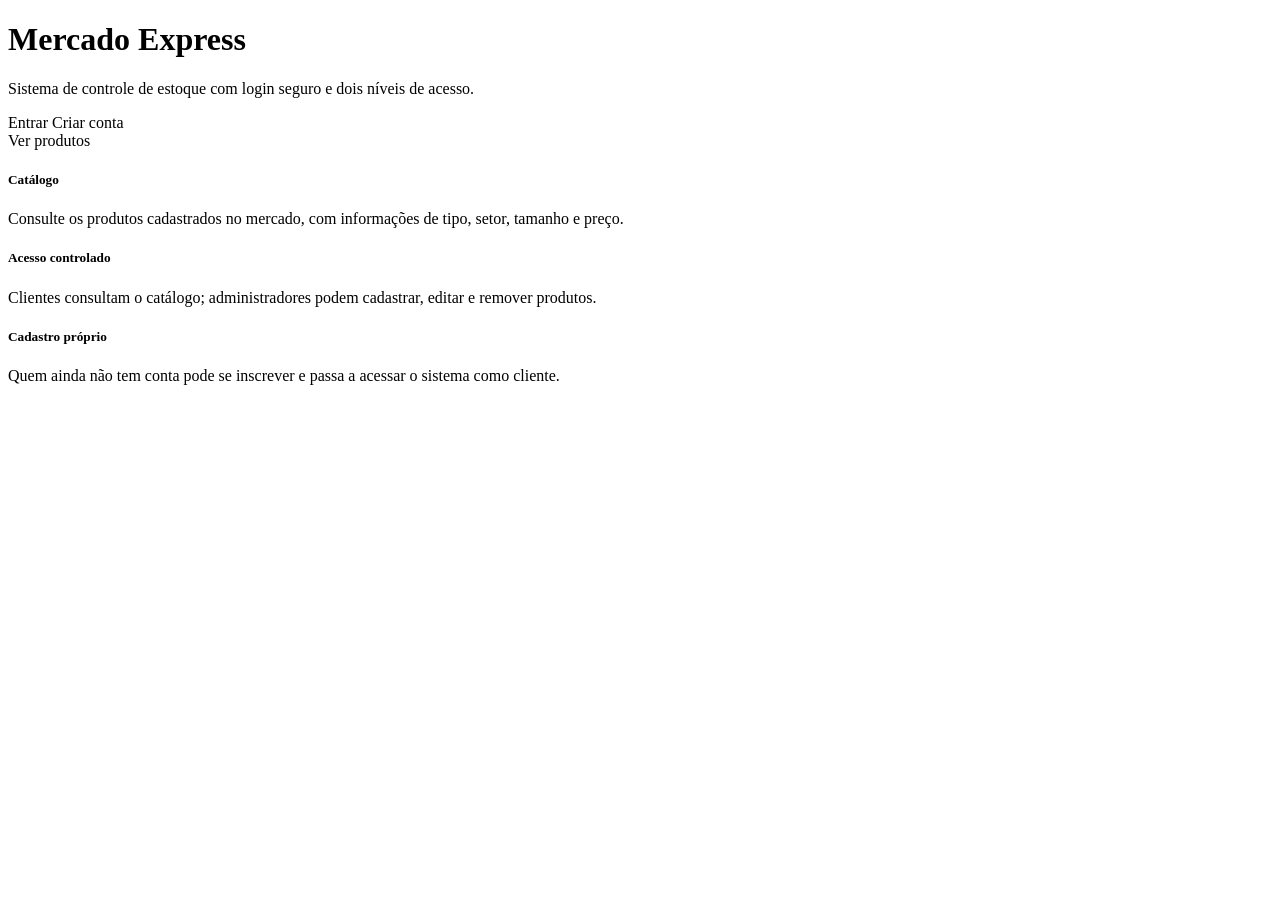
<file: src/main/resources/templates/index.html>
<!DOCTYPE html>
<html xmlns:th="http://www.thymeleaf.org" xmlns:sec="http://www.thymeleaf.org/extras/spring-security">
<head>
    <meta charset="UTF-8">
    <title>Mercado Express</title>
    <link rel="stylesheet" th:href="@{/css/bootstrap.min.css}">
    <link rel="stylesheet" th:href="@{/css/styles.css}">
</head>
<body>
<div th:replace="~{fragments/nav :: nav}"></div>

<div class="hero py-5 mb-4">
    <div class="container text-center">
        <h1 class="display-5 fw-bold">Mercado Express</h1>
        <p class="lead">Sistema de controle de estoque com login seguro e dois níveis de acesso.</p>
        <div sec:authorize="isAnonymous()">
            <a class="btn btn-light btn-lg me-2" th:href="@{/login}">Entrar</a>
            <a class="btn btn-outline-light btn-lg" th:href="@{/cadastro}">Criar conta</a>
        </div>
        <div sec:authorize="isAuthenticated()">
            <a class="btn btn-light btn-lg" th:href="@{/produtos}">Ver produtos</a>
        </div>
    </div>
</div>

<div class="container">
    <div class="row g-4">
        <div class="col-md-4">
            <div class="card h-100">
                <div class="card-body">
                    <h5 class="card-title">Catálogo</h5>
                    <p class="card-text">Consulte os produtos cadastrados no mercado, com informações de tipo, setor, tamanho e preço.</p>
                </div>
            </div>
        </div>
        <div class="col-md-4">
            <div class="card h-100">
                <div class="card-body">
                    <h5 class="card-title">Acesso controlado</h5>
                    <p class="card-text">Clientes consultam o catálogo; administradores podem cadastrar, editar e remover produtos.</p>
                </div>
            </div>
        </div>
        <div class="col-md-4">
            <div class="card h-100">
                <div class="card-body">
                    <h5 class="card-title">Cadastro próprio</h5>
                    <p class="card-text">Quem ainda não tem conta pode se inscrever e passa a acessar o sistema como cliente.</p>
                </div>
            </div>
        </div>
    </div>
</div>
</body>
</html>
</file>
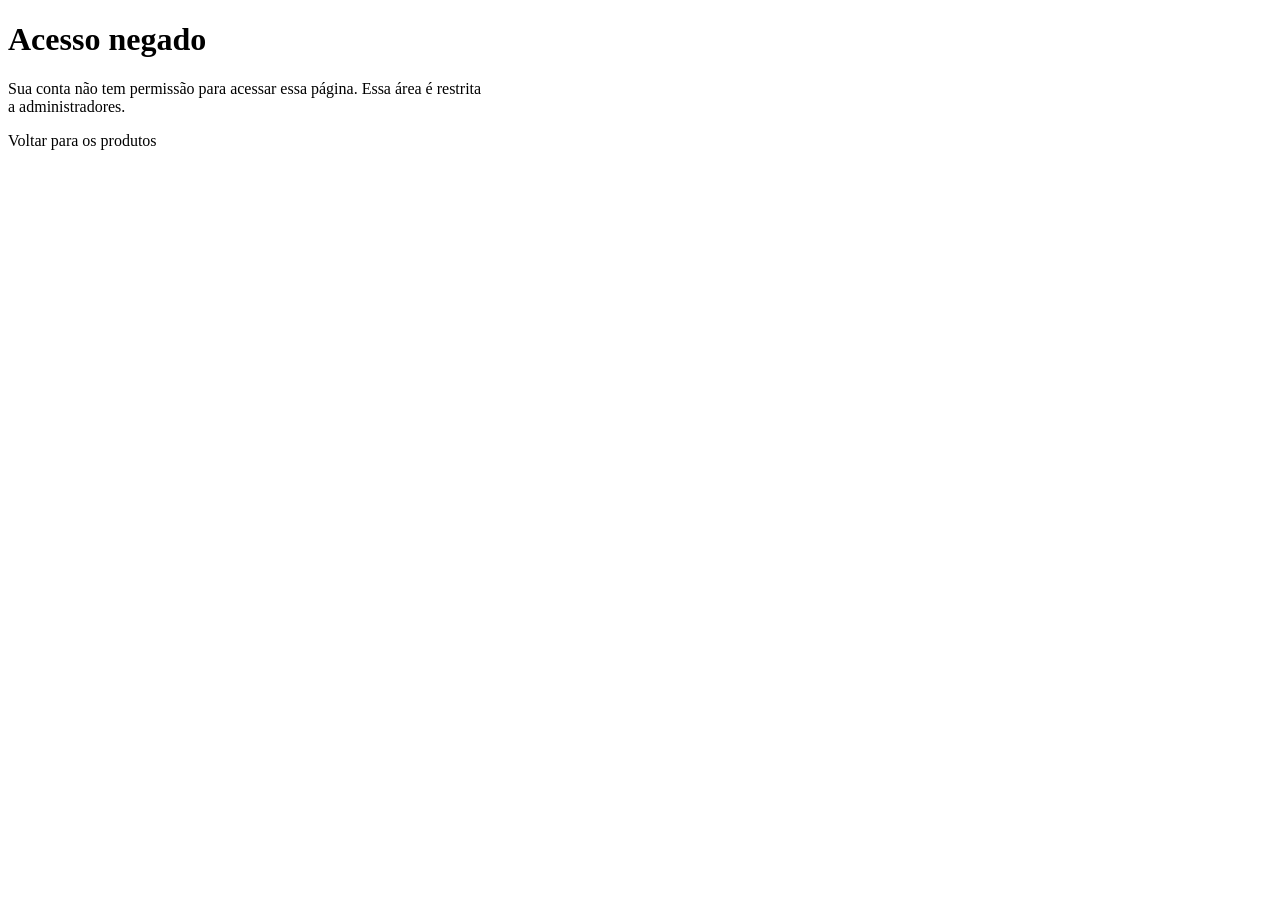
<file: src/main/resources/templates/acesso-negado.html>
<!DOCTYPE html>
<html xmlns:th="http://www.thymeleaf.org">
<head>
    <meta charset="UTF-8">
    <title>Mercado Express - Acesso negado</title>
    <link rel="stylesheet" th:href="@{/css/bootstrap.min.css}">
    <link rel="stylesheet" th:href="@{/css/styles.css}">
</head>
<body>
<div th:replace="~{fragments/nav :: nav}"></div>

<div class="container">
    <div class="alert alert-danger" style="max-width: 480px;">
        <h1 class="h5">Acesso negado</h1>
        <p class="mb-3">Sua conta não tem permissão para acessar essa página. Essa área é restrita a administradores.</p>
        <a class="btn btn-outline-danger btn-sm" th:href="@{/produtos}">Voltar para os produtos</a>
    </div>
</div>
</body>
</html>
</file>
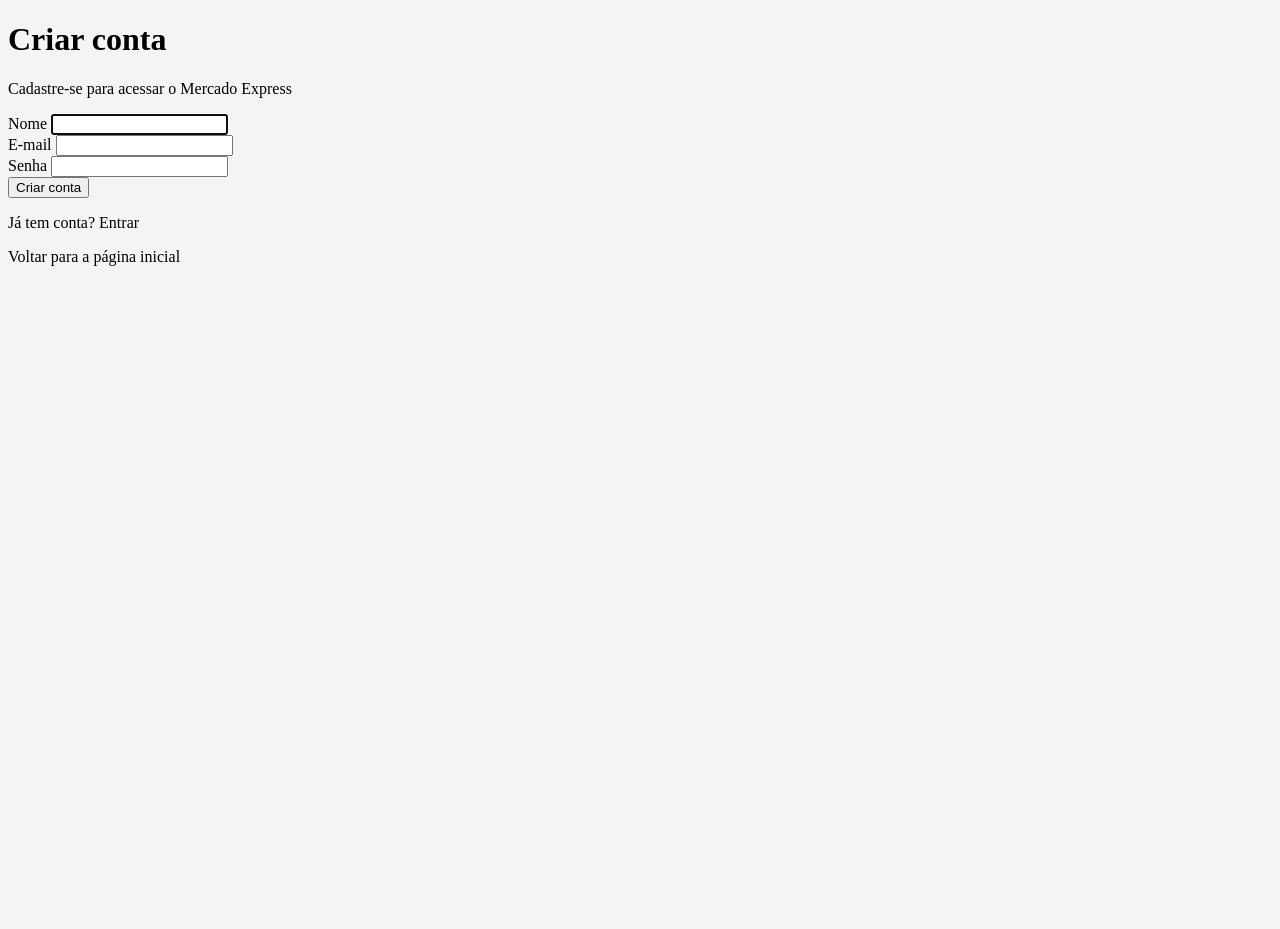
<file: src/main/resources/templates/cadastro.html>
<!DOCTYPE html>
<html xmlns:th="http://www.thymeleaf.org">
<head>
    <meta charset="UTF-8">
    <title>Mercado Express - Criar conta</title>
    <link rel="stylesheet" th:href="@{/css/bootstrap.min.css}">
    <link rel="stylesheet" th:href="@{/css/styles.css}">
</head>
<body class="d-flex align-items-center" style="min-height: 100vh; background-color: #f4f4f4;">
<div class="container">
    <div class="row justify-content-center">
        <div class="col-md-4">
            <div class="card shadow-sm">
                <div class="card-body">
                    <h1 class="h4 mb-3 text-center">Criar conta</h1>
                    <p class="text-center text-muted">Cadastre-se para acessar o Mercado Express</p>

                    <div th:if="${erro}" class="alert alert-danger" th:text="${erro}"></div>

                    <form th:action="@{/cadastro}" method="post">
                        <div class="mb-3">
                            <label class="form-label">Nome</label>
                            <input type="text" name="nome" class="form-control" required autofocus>
                        </div>
                        <div class="mb-3">
                            <label class="form-label">E-mail</label>
                            <input type="email" name="email" class="form-control" required>
                        </div>
                        <div class="mb-3">
                            <label class="form-label">Senha</label>
                            <input type="password" name="senha" class="form-control" required minlength="6">
                        </div>
                        <button type="submit" id="cadastrar" class="btn btn-primary w-100">Criar conta</button>
                    </form>

                    <p class="text-center mt-3 mb-0">
                        Já tem conta? <a th:href="@{/login}">Entrar</a>
                    </p>
                    <a class="btn btn-link w-100" th:href="@{/}">Voltar para a página inicial</a>
                </div>
            </div>
        </div>
    </div>
</div>
</body>
</html>
</file>
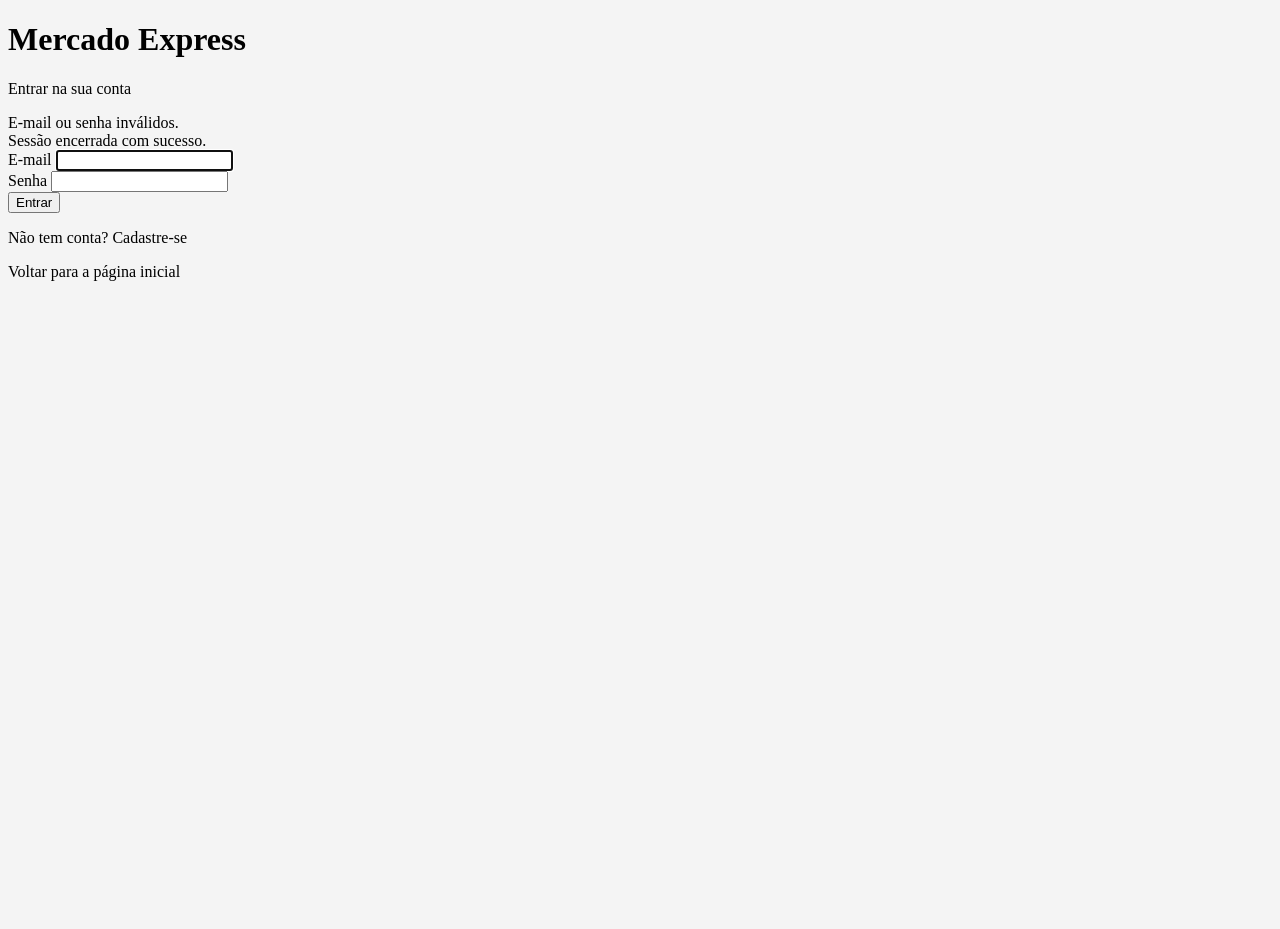
<file: src/main/resources/templates/login.html>
<!DOCTYPE html>
<html xmlns:th="http://www.thymeleaf.org">
<head>
    <meta charset="UTF-8">
    <title>Mercado Express - Entrar</title>
    <link rel="stylesheet" th:href="@{/css/bootstrap.min.css}">
    <link rel="stylesheet" th:href="@{/css/styles.css}">
</head>
<body class="d-flex align-items-center" style="min-height: 100vh; background-color: #f4f4f4;">
<div class="container">
    <div class="row justify-content-center">
        <div class="col-md-4">
            <div class="card shadow-sm">
                <div class="card-body">
                    <h1 class="h4 mb-3 text-center">Mercado Express</h1>
                    <p class="text-center text-muted">Entrar na sua conta</p>

                    <div th:if="${param.error}" class="alert alert-danger">E-mail ou senha inválidos.</div>
                    <div th:if="${param.logout}" class="alert alert-success">Sessão encerrada com sucesso.</div>
                    <div th:if="${mensagem}" class="alert alert-success" th:text="${mensagem}"></div>

                    <form th:action="@{/login}" method="post">
                        <div class="mb-3">
                            <label class="form-label">E-mail</label>
                            <input type="email" name="username" class="form-control" autofocus>
                        </div>
                        <div class="mb-3">
                            <label class="form-label">Senha</label>
                            <input type="password" name="password" class="form-control">
                        </div>
                        <button type="submit" id="entrar" class="btn btn-primary w-100">Entrar</button>
                    </form>

                    <p class="text-center mt-3 mb-0">
                        Não tem conta? <a th:href="@{/cadastro}">Cadastre-se</a>
                    </p>
                    <a class="btn btn-link w-100" th:href="@{/}">Voltar para a página inicial</a>
                </div>
            </div>
        </div>
    </div>
</div>
</body>
</html>
</file>
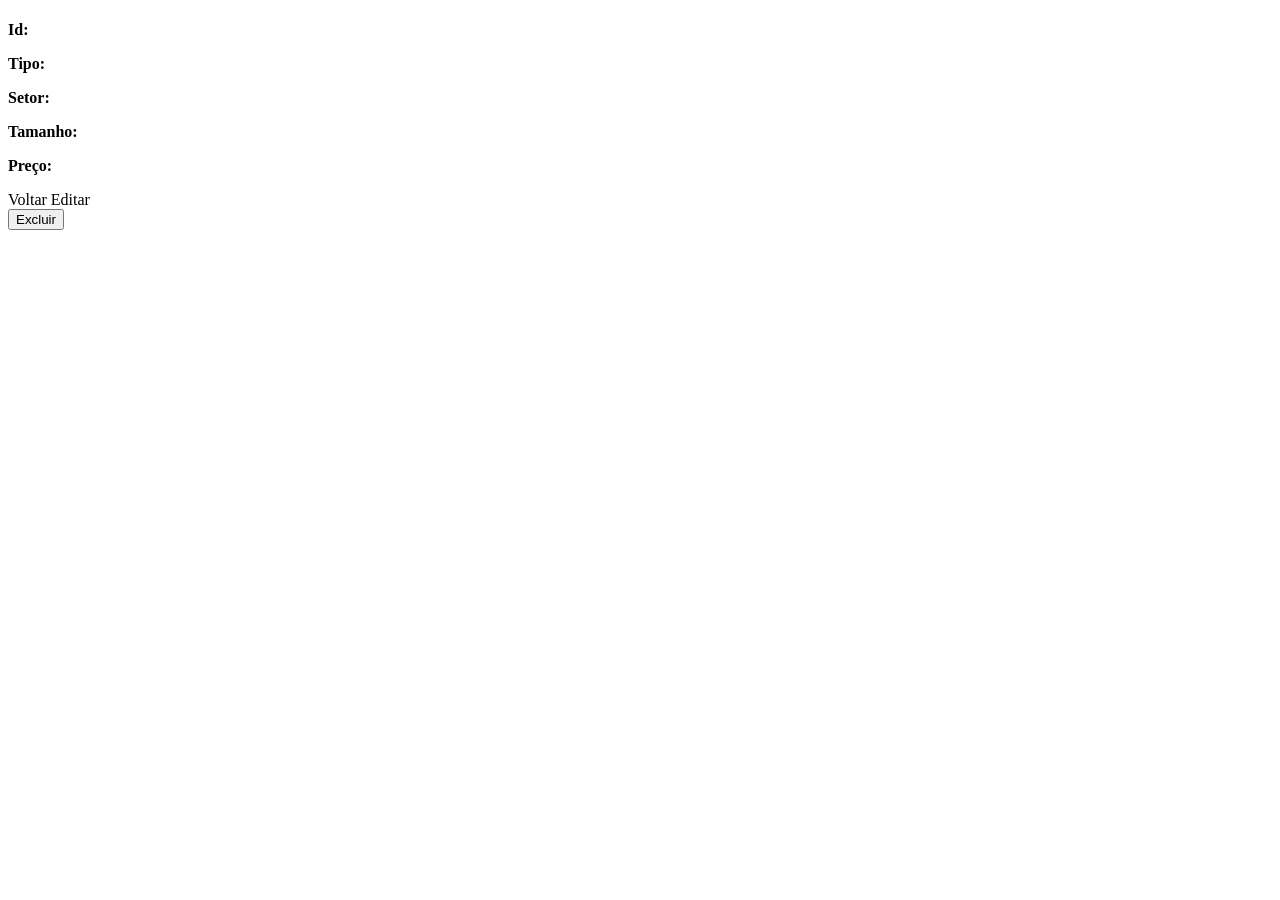
<file: src/main/resources/templates/produtos/detalhe.html>
<!DOCTYPE html>
<html xmlns:th="http://www.thymeleaf.org" xmlns:sec="http://www.thymeleaf.org/extras/spring-security">
<head>
    <meta charset="UTF-8">
    <title>Mercado Express - Detalhe do Produto</title>
    <link rel="stylesheet" th:href="@{/css/bootstrap.min.css}">
    <link rel="stylesheet" th:href="@{/css/styles.css}">
</head>
<body>
<div th:replace="~{fragments/nav :: nav}"></div>

<div class="container">
    <div class="card shadow-sm" style="max-width: 480px;">
        <div class="card-body">
            <h1 class="card-title h4" th:text="${produto.nome}"></h1>
            <p class="mb-1"><strong>Id:</strong> <span th:text="${produto.id}"></span></p>
            <p class="mb-1"><strong>Tipo:</strong> <span th:text="${produto.tipo}"></span></p>
            <p class="mb-1"><strong>Setor:</strong> <span th:text="${produto.setor}"></span></p>
            <p class="mb-1"><strong>Tamanho:</strong> <span th:text="${produto.tamanho}"></span></p>
            <p class="mb-3"><strong>Preço:</strong> <span th:text="${'R$ ' + #numbers.formatDecimal(produto.preco, 1, 2)}"></span></p>

            <a class="btn btn-outline-secondary btn-sm" th:href="@{/produtos}">Voltar</a>
            <a sec:authorize="hasRole('ADMIN')" class="btn btn-outline-primary btn-sm" th:href="@{/produtos/{id}/editar(id=${produto.id})}">Editar</a>
            <form sec:authorize="hasRole('ADMIN')" th:action="@{/produtos/{id}/excluir(id=${produto.id})}" method="post" class="d-inline"
                  onsubmit="return confirm('Confirma a exclusão deste produto?');">
                <button type="submit" class="btn btn-outline-danger btn-sm">Excluir</button>
            </form>
        </div>
    </div>
</div>
</body>
</html>
</file>
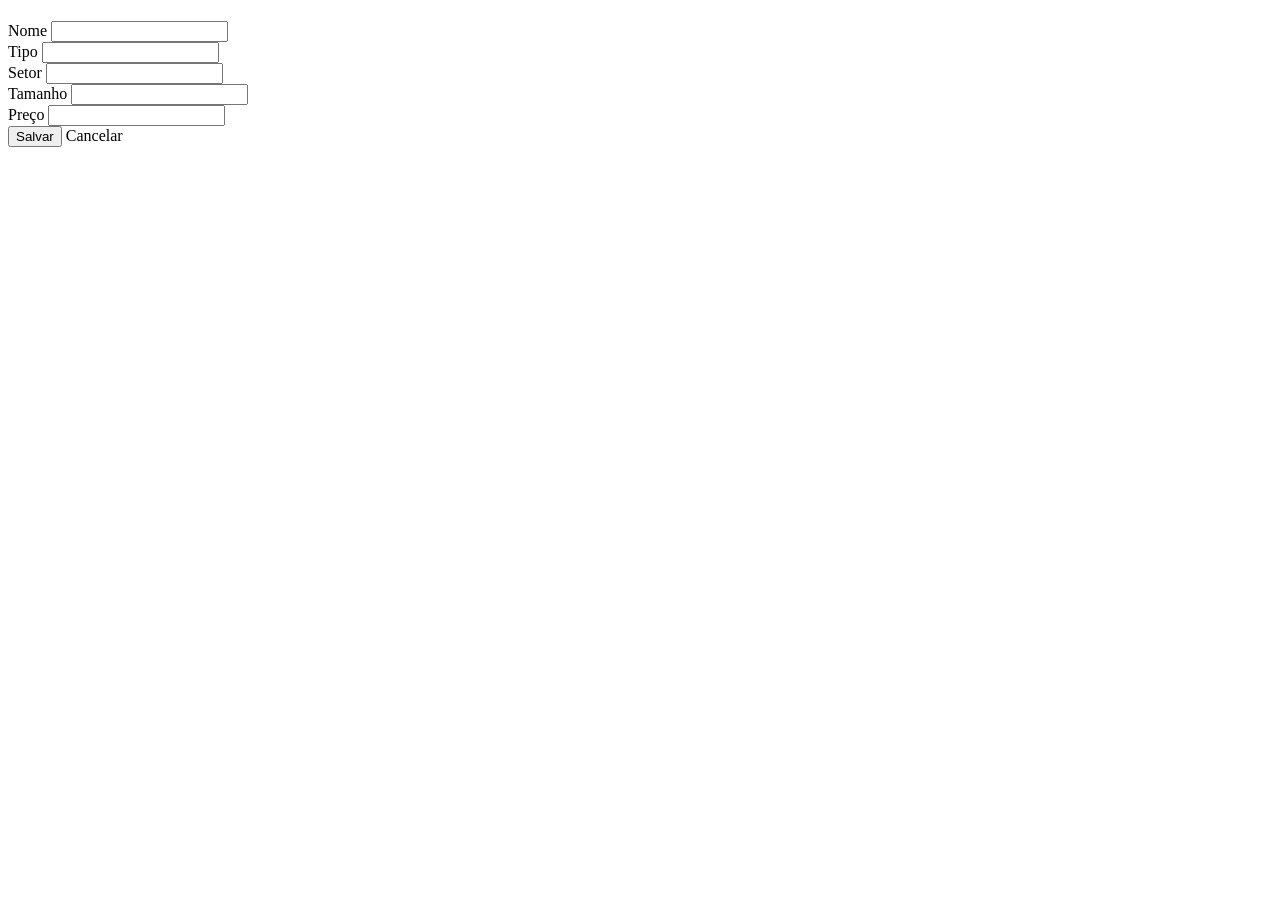
<file: src/main/resources/templates/produtos/form.html>
<!DOCTYPE html>
<html xmlns:th="http://www.thymeleaf.org">
<head>
    <meta charset="UTF-8">
    <title th:text="${modoEdicao} ? 'Mercado Express - Editar Produto' : 'Mercado Express - Novo Produto'"></title>
    <link rel="stylesheet" th:href="@{/css/bootstrap.min.css}">
    <link rel="stylesheet" th:href="@{/css/styles.css}">
</head>
<body>
<div th:replace="~{fragments/nav :: nav}"></div>

<div class="container">
    <h1 class="mb-4" th:text="${modoEdicao} ? 'Editar produto' : 'Novo produto'"></h1>

    <form class="bg-white shadow-sm p-4 rounded" style="max-width: 480px;"
          th:object="${produto}"
          th:action="${modoEdicao} ? @{/produtos/{id}/editar(id=${produto.id})} : @{/produtos}"
          method="post">

        <div class="mb-3">
            <label class="form-label">Nome</label>
            <input type="text" class="form-control" th:field="*{nome}">
            <div class="text-danger small" th:if="${#fields.hasErrors('nome')}" th:errors="*{nome}"></div>
        </div>

        <div class="mb-3">
            <label class="form-label">Tipo</label>
            <input type="text" class="form-control" th:field="*{tipo}">
            <div class="text-danger small" th:if="${#fields.hasErrors('tipo')}" th:errors="*{tipo}"></div>
        </div>

        <div class="mb-3">
            <label class="form-label">Setor</label>
            <input type="text" class="form-control" th:field="*{setor}">
            <div class="text-danger small" th:if="${#fields.hasErrors('setor')}" th:errors="*{setor}"></div>
        </div>

        <div class="mb-3">
            <label class="form-label">Tamanho</label>
            <input type="text" class="form-control" th:field="*{tamanho}">
            <div class="text-danger small" th:if="${#fields.hasErrors('tamanho')}" th:errors="*{tamanho}"></div>
        </div>

        <div class="mb-3">
            <label class="form-label">Preço</label>
            <input type="number" step="0.01" class="form-control" th:field="*{preco}">
            <div class="text-danger small" th:if="${#fields.hasErrors('preco')}" th:errors="*{preco}"></div>
        </div>

        <button type="submit" id="salvar" class="btn btn-primary">Salvar</button>
        <a class="btn btn-outline-secondary" th:href="@{/produtos}">Cancelar</a>
    </form>
</div>
</body>
</html>
</file>
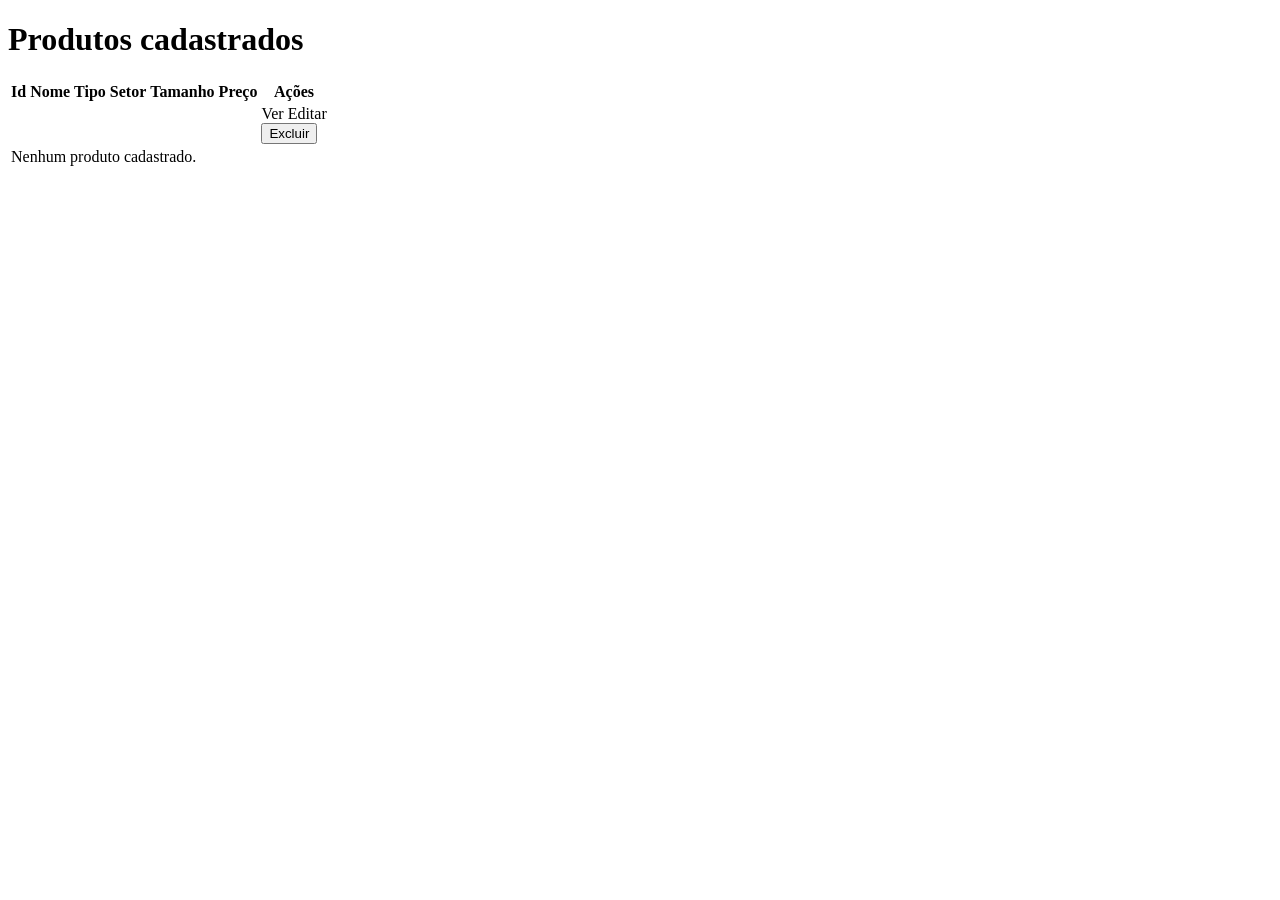
<file: src/main/resources/templates/produtos/list.html>
<!DOCTYPE html>
<html xmlns:th="http://www.thymeleaf.org" xmlns:sec="http://www.thymeleaf.org/extras/spring-security">
<head>
    <meta charset="UTF-8">
    <title>Mercado Express - Produtos</title>
    <link rel="stylesheet" th:href="@{/css/bootstrap.min.css}">
    <link rel="stylesheet" th:href="@{/css/styles.css}">
</head>
<body>
<div th:replace="~{fragments/nav :: nav}"></div>

<div class="container">
    <h1 class="mb-4">Produtos cadastrados</h1>

    <div th:if="${mensagem}" class="alert alert-success" th:text="${mensagem}"></div>
    <div th:if="${erro}" class="alert alert-danger" th:text="${erro}"></div>

    <table class="table table-striped table-hover bg-white shadow-sm">
        <thead class="table-dark">
        <tr>
            <th>Id</th>
            <th>Nome</th>
            <th>Tipo</th>
            <th>Setor</th>
            <th>Tamanho</th>
            <th>Preço</th>
            <th>Ações</th>
        </tr>
        </thead>
        <tbody>
        <tr th:each="produto : ${produtos}">
            <td th:text="${produto.id}"></td>
            <td th:text="${produto.nome}"></td>
            <td th:text="${produto.tipo}"></td>
            <td th:text="${produto.setor}"></td>
            <td th:text="${produto.tamanho}"></td>
            <td th:text="${'R$ ' + #numbers.formatDecimal(produto.preco, 1, 2)}"></td>
            <td>
                <a class="btn btn-sm btn-outline-primary" th:href="@{/produtos/{id}(id=${produto.id})}">Ver</a>
                <a sec:authorize="hasRole('ADMIN')" class="btn btn-sm btn-outline-secondary" th:href="@{/produtos/{id}/editar(id=${produto.id})}">Editar</a>
                <form sec:authorize="hasRole('ADMIN')" th:action="@{/produtos/{id}/excluir(id=${produto.id})}" method="post" class="d-inline"
                      onsubmit="return confirm('Confirma a exclusão deste produto?');">
                    <button type="submit" class="btn btn-sm btn-outline-danger">Excluir</button>
                </form>
            </td>
        </tr>
        <tr th:if="${#lists.isEmpty(produtos)}">
            <td colspan="7" class="text-center text-muted">Nenhum produto cadastrado.</td>
        </tr>
        </tbody>
    </table>
</div>
</body>
</html>
</file>
